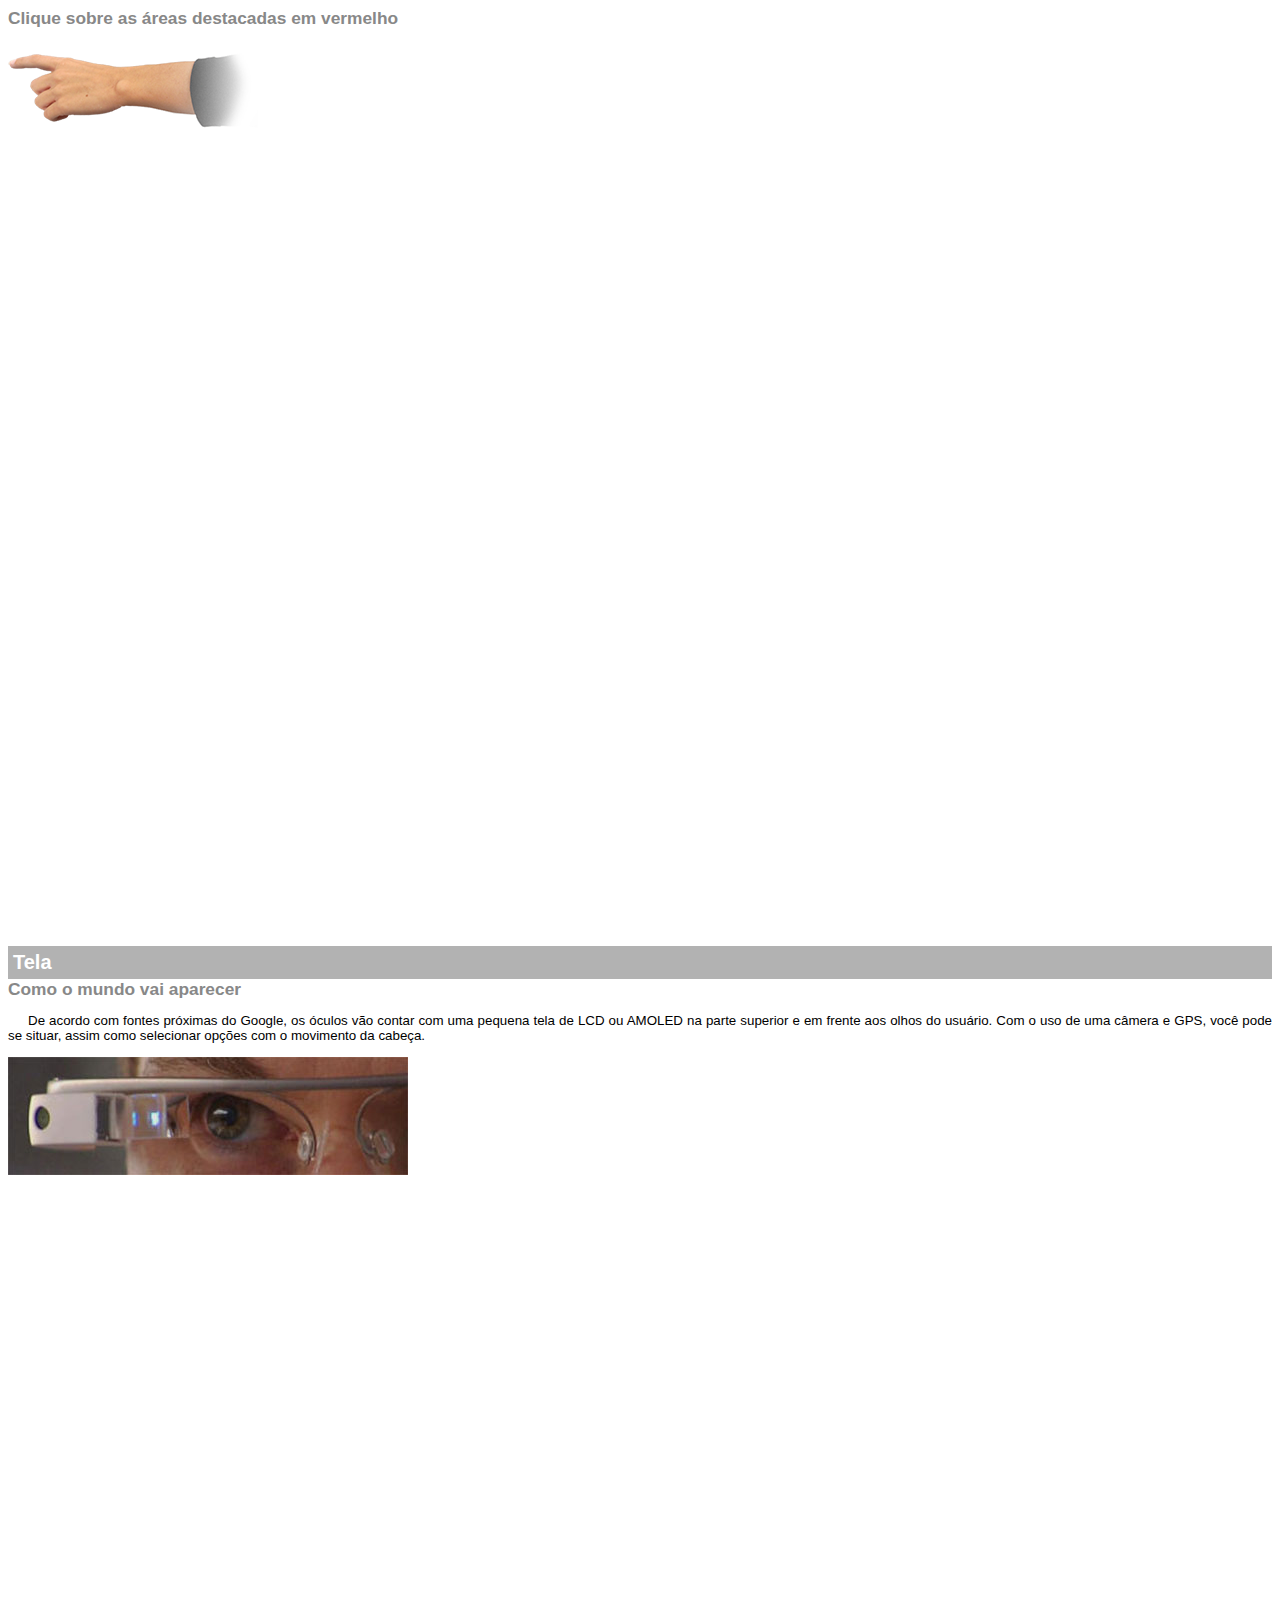
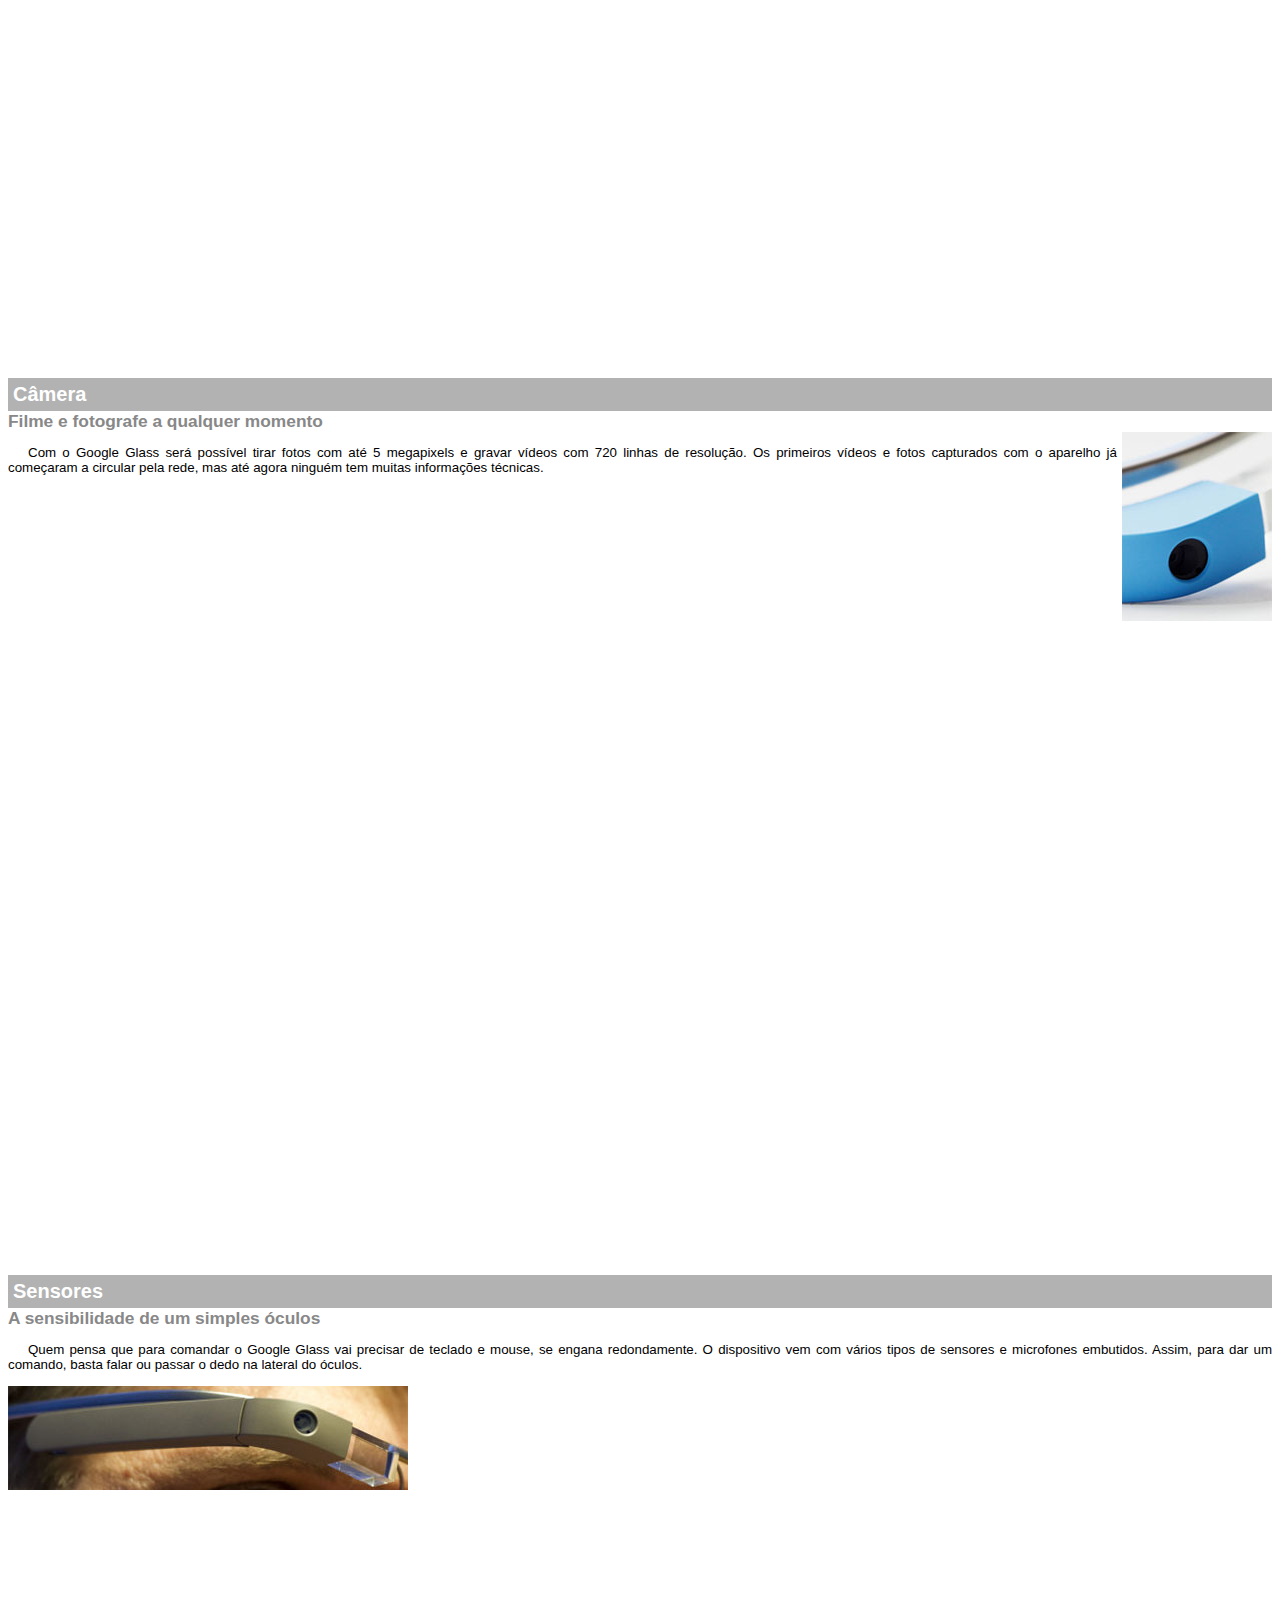
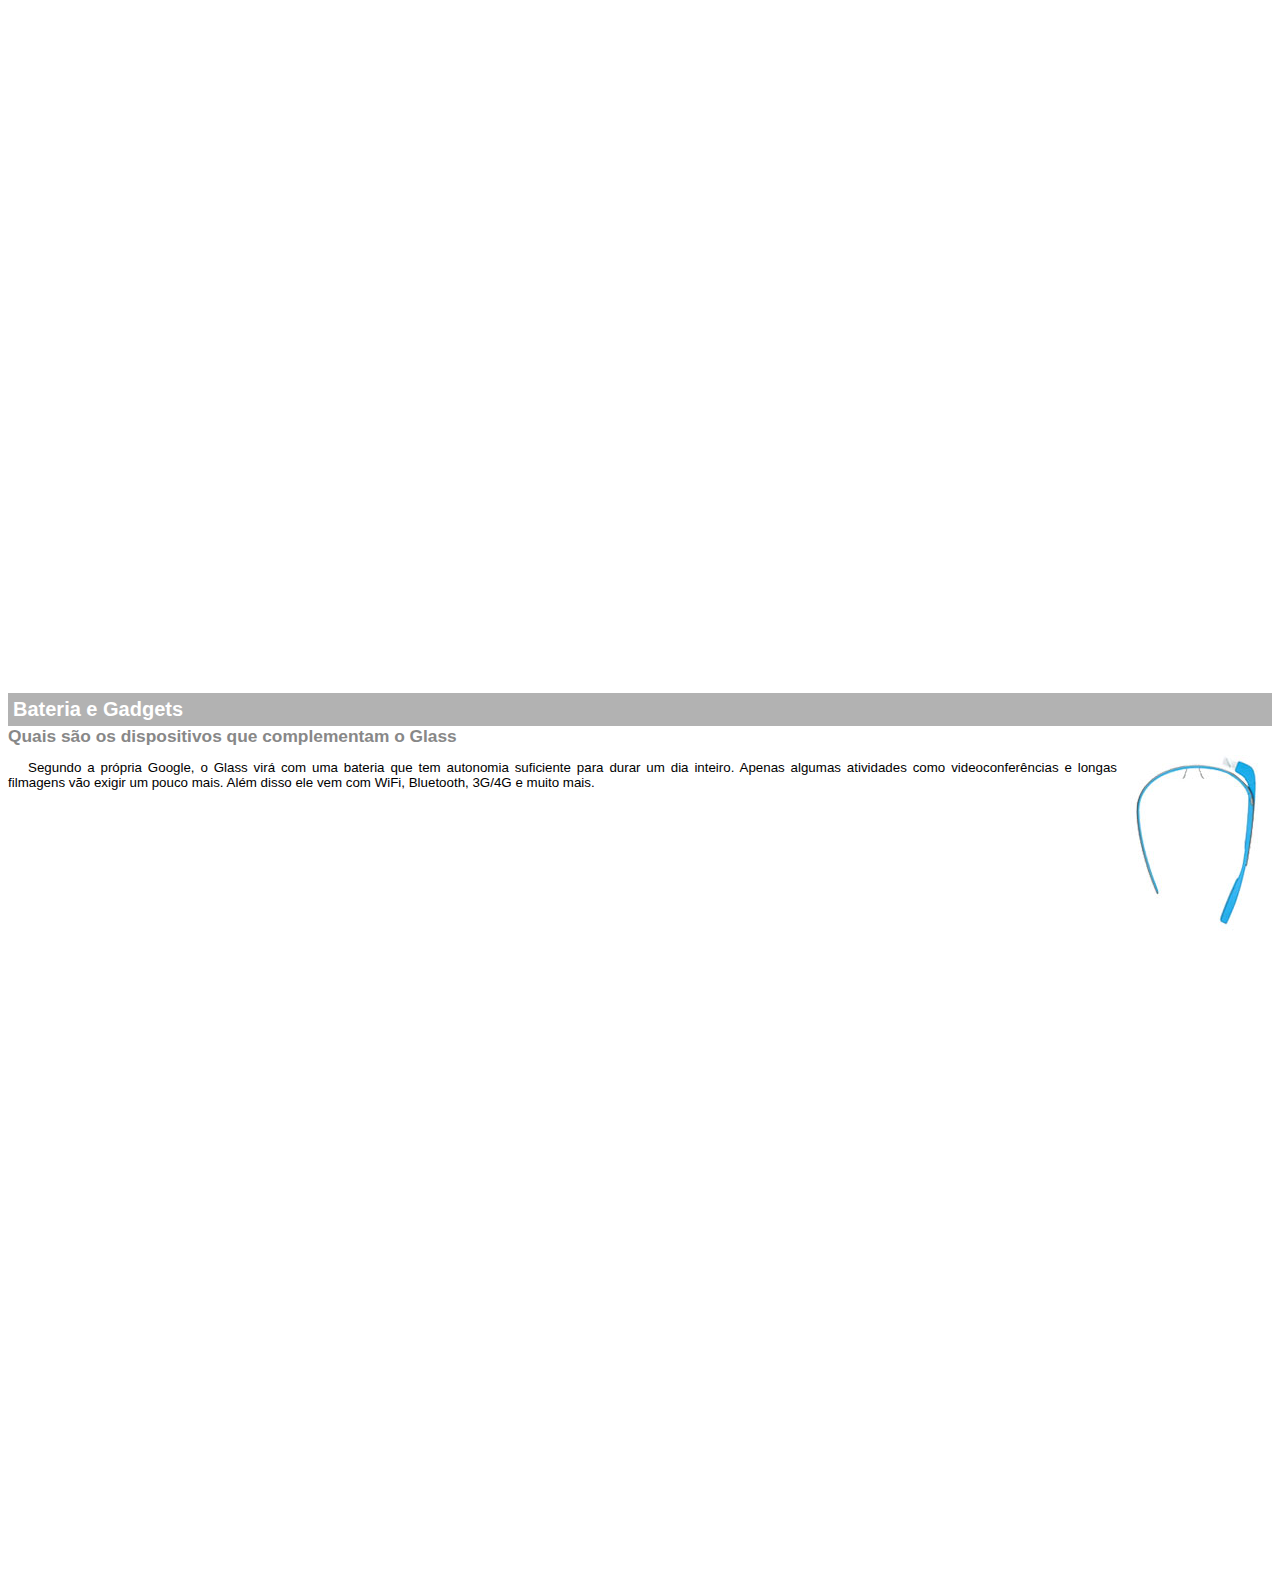
<file: google-glass.html>
<!DOCTYPE html>
<html lang="pt-br">
<head>
    <meta charset="UTF-8">
    <meta http-equiv="X-UA-Compatible" content="IE=edge">
    <meta name="viewport" content="width=device-width, initial-scale=1.0">
    <title>Informações sobre Google Glass</title>
    <style>
        body{
            font-family: Arial;
            font-size: 10pt;
        }
        p {
            text-align: justify;
            text-indent: 20px;
        }
        article h1 {
            font-size: 15pt;
            color: #ffffff;
            background-color: rgba(0, 0, 0, 0.3);
            padding: 5px;
            margin: 0px;
        }
        article h2 {
            font-size: 13pt;
            color: #888888;
            margin: 0px;

        }

        article {
            margin-bottom: 800px;
        }
        img.img-dir {
            display: block;
            float: right;
            margin-left: 5px;
        }

    </style>
</head>
<body>
    

<article id="topo"> 
    <header>
        <h2> Clique sobre as áreas destacadas em vermelho</h2>
    </header>
<img src="_imagens/mao.png" alt="Mão Apontando para a esquerda"/>

</article>
<article id="tela">
<header>
<h1>Tela</h1>
<h2>Como o mundo vai aparecer</h2>
</header>
<p>De acordo com fontes próximas do Google, os óculos vão contar com uma pequena tela de LCD ou AMOLED na parte superior e em frente aos olhos do usuário. Com o uso de uma câmera e GPS, você pode se situar, assim como selecionar opções com o movimento da cabeça.</p>
<img src="_imagens/det-tela.jpg" alt="Tela do Google Glass"/>
</article>

<article  id="camera">
<header>
<h1>Câmera</h1>
<h2>Filme e fotografe a qualquer momento</h2>
</header>
<img src="_imagens/det-camera.jpg" class="img-dir" alt="Câmera do Google"/>
<p>Com o Google Glass será possível tirar fotos com até 5 megapixels e gravar vídeos com 720 linhas de resolução. Os primeiros vídeos e fotos capturados com o aparelho já começaram a circular pela rede, mas até agora ninguém tem muitas informações técnicas.</p>
</article>

<article  id="sensores">
<header>
<h1>Sensores</h1>
<h2>A sensibilidade de um simples óculos</h2>
</header>
<p>Quem pensa que para comandar o Google Glass vai precisar de teclado e mouse, se engana redondamente. O dispositivo vem com vários tipos de sensores e microfones embutidos. Assim, para dar um comando, basta falar ou passar o dedo na lateral do óculos.
</p><img src="_imagens/det-touch.jpg" alt="Sensores do Google Glass"/>
</article>

<article id="gadgets">
<header>
<h1>Bateria e Gadgets</h2>
<h2>Quais são os dispositivos que complementam o Glass</h2>
</header>
<img src="_imagens/det-bateria.jpg" class="img-dir" alt="Bateria e Gadgets do Google Glass"/>
<p>Segundo a própria Google, o Glass virá com uma bateria que tem autonomia suficiente para durar um dia inteiro. Apenas algumas atividades como videoconferências e longas filmagens vão exigir um pouco mais. Além disso ele vem com WiFi, Bluetooth, 3G/4G e muito mais.</p>

</article>
</body>
</html>
</file>
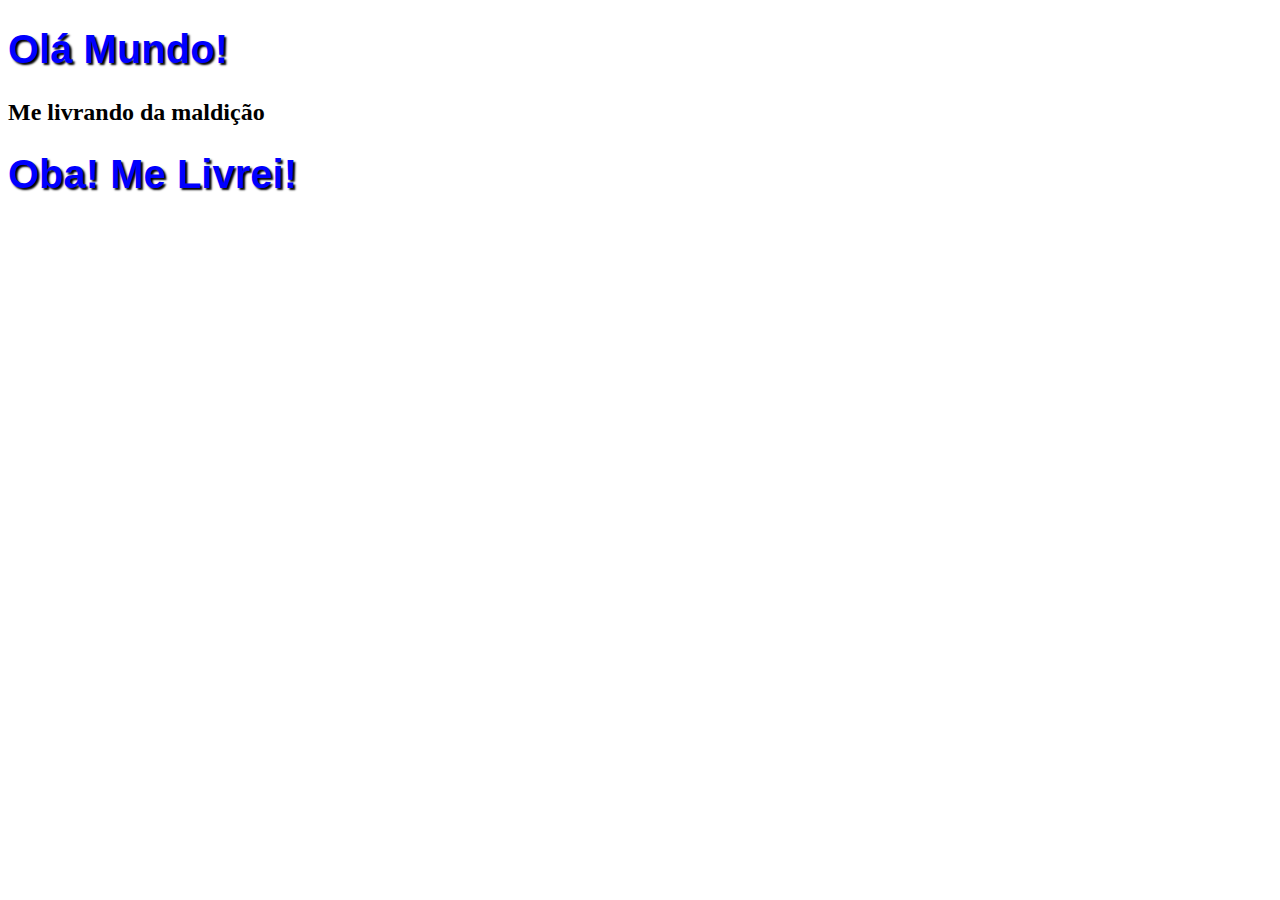
<file: ola-mundo.html>
<!DOCTYPE html>
<html lang="pt-br">
<head>
    <meta charset="UTF-8">
    <meta http-equiv="X-UA-Compatible" content="IE=edge">
    <meta name="viewport" content="width=device-width, initial-scale=1.0">
    <title>Curso em Vídeo</title>
    <style>
        h1 {
            font-family: Arial;
            font-size: 30pt;
            color: blue;
            text-shadow: 2px 2px 2px black;

        }
    </style>
</head>
<body>
    <h1>Olá Mundo!</h1>
    <h2>Me livrando da maldição</h2>
    <h1>Oba! Me Livrei!</h1>
</body>
</html>
</file>
